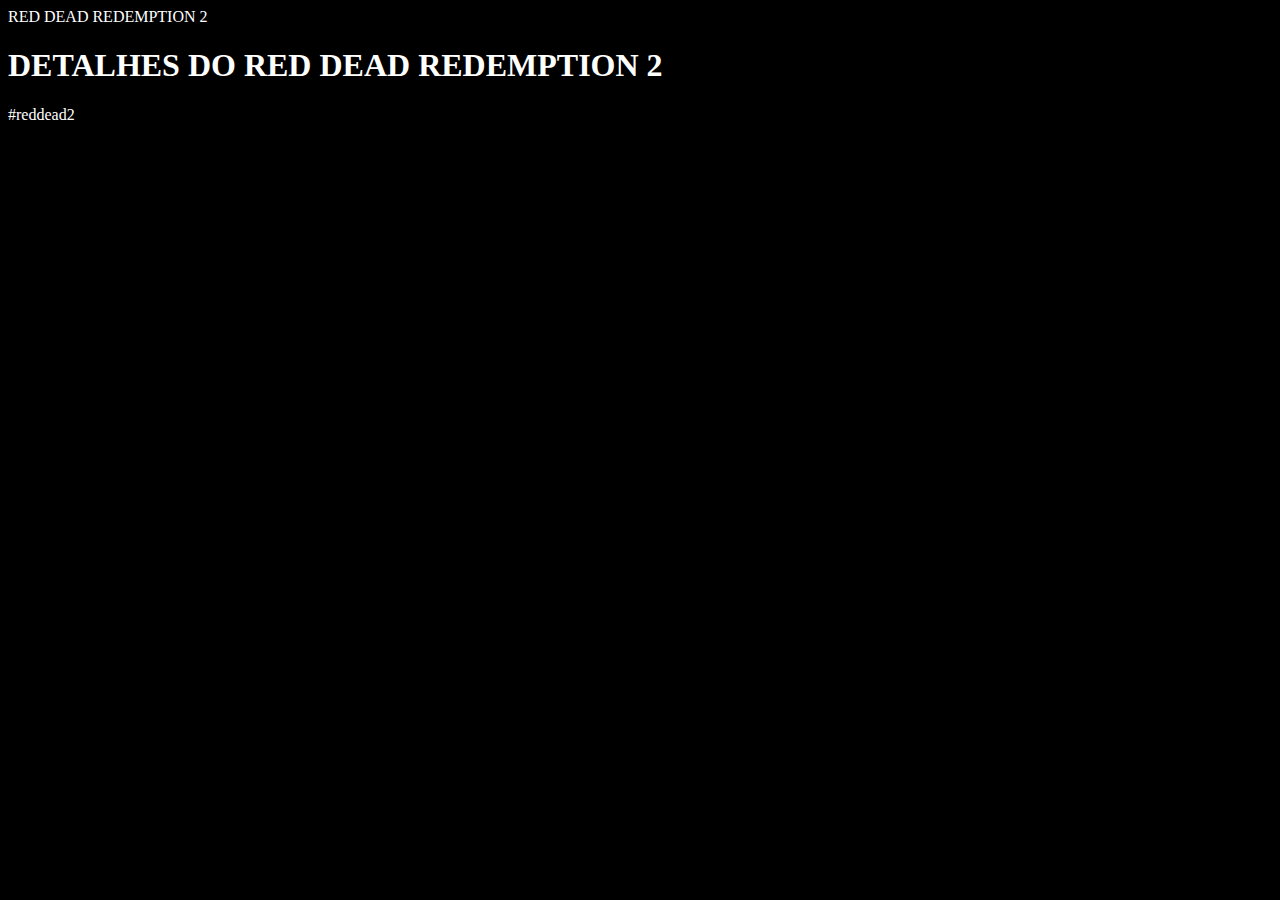
<file: curiosidade sobre os jogos/index.html>
<html lang="pt-BR">
<head>
    <link rel="stylesheet" href="styles.css">
    <title>RED DEAD REDEMPTION 2</title>
    </head>


<body>
<header>RED DEAD REDEMPTION 2</header>
 
<section>
<div>
<h1>DETALHES DO RED DEAD REDEMPTION 2</h1>
<p>#reddead2</p>
</div>

<div>
<iframe width="560" height="315" src="https://www.youtube.com/embed/6EwYJiiOPrA?si=AHOXGuKdqhhTkiXd" title="YouTube video player" frameborder="0" allow="accelerometer; autoplay; clipboard-write; encrypted-media; gyroscope; picture-in-picture; web-share" referrerpolicy="strict-origin-when-cross-origin" allowfullscreen></iframe>
</div>
</section>

</body>

</html>
</file>
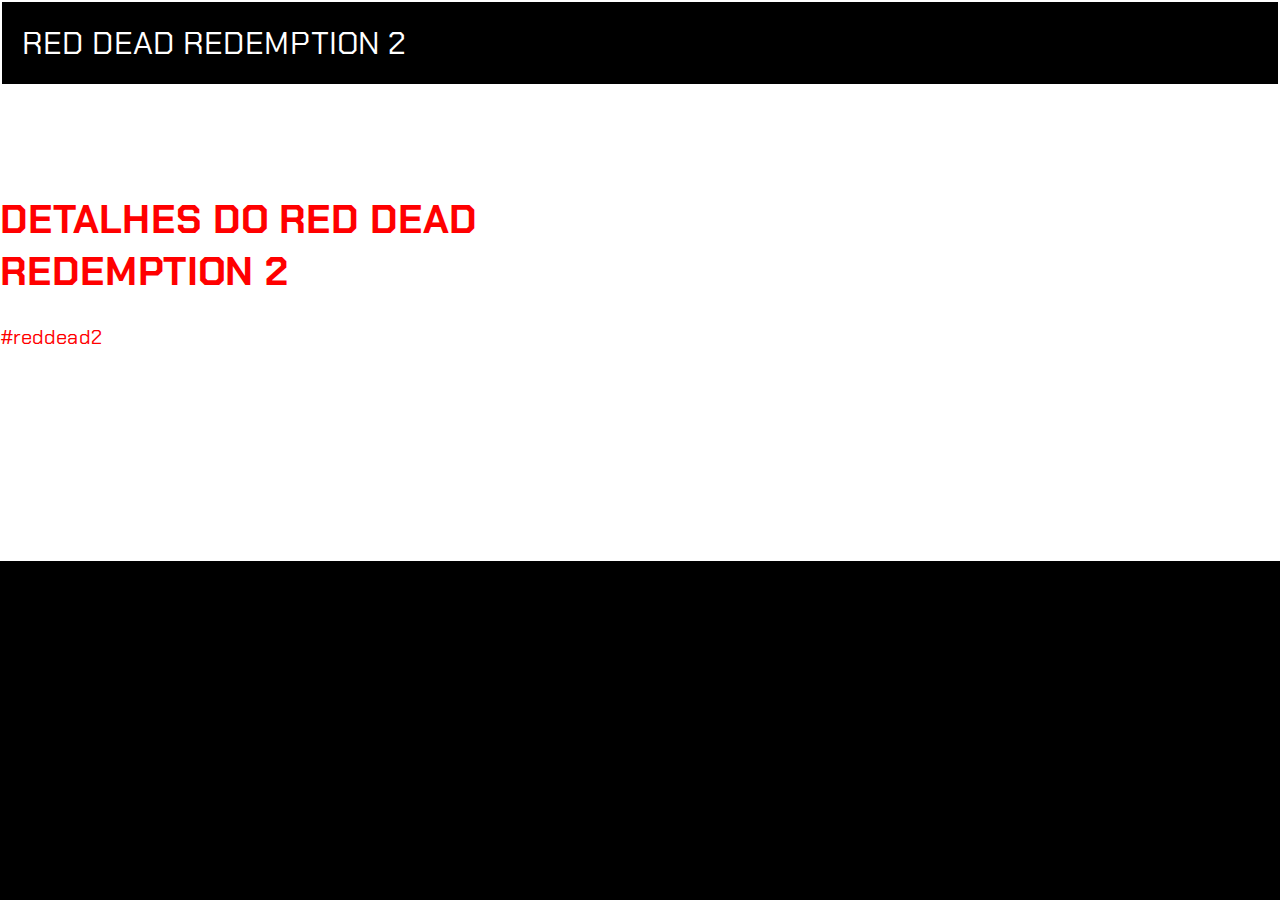
<file: curiosidade sobre os jogos/curiosidades-sobre-o-read-dead-main/curiosidades-sobre-o-read-dead-main/curiosidade sobre os jogos/index.html>
<html lang="pt-BR">
<head>
    <link rel="stylesheet" href="styles.css" />
  <link rel="preconnect" href="https://fonts.googleapis.com" />
  <link rel="preconnect" href="https://fonts.gstatic.com" crossorigin />
  <link
    href="https://fonts.googleapis.com/css2?family=Chakra+Petch:ital,wght@0,300;0,400;0,500;0,600;0,700;1,300;1,400;1,500;1,600;1,700&display=swap"
    rel="stylesheet"
  />
    <title>RED DEAD REDEMPTION 2</title>
    </head>


<body>
<header>RED DEAD REDEMPTION 2</header>
 
<section>
<div class="chamada-texto">
<h1>DETALHES DO RED DEAD REDEMPTION 2</h1>
<p>#reddead2</p>
</div>

<div>
<iframe width="560" height="315" src="https://www.youtube.com/embed/6EwYJiiOPrA?si=AHOXGuKdqhhTkiXd" title="YouTube video player" frameborder="0" allow="accelerometer; autoplay; clipboard-write; encrypted-media; gyroscope; picture-in-picture; web-share" referrerpolicy="strict-origin-when-cross-origin" allowfullscreen></iframe>
</div>
</section>

</body>

</html>
</file>
<file: curiosidade sobre os jogos/styles.css>
body {
    color: white;
    background: black;
}
</file>
<file: curiosidade sobre os jogos/curiosidades-sobre-o-read-dead-main/curiosidades-sobre-o-read-dead-main/curiosidade sobre os jogos/styles.css>
body {
    color: red;
    background: black;
    margin: 0px;
    font-family: "Chakra Petch", sans-serif;
}

header {
    border: solid 2px rgb(255, 255, 255);
    padding: 20px;
    font-size: 32px;
    color: rgb(255, 255, 255);
}
section {
    background: rgb(255, 255, 255);
    padding-bottom: 80px;
    padding-top: 80px;
    display: flex;
    justify-content: center;
}
.chamada-texto {
    margin-right: 5%;
}
h1 {
    font-size: 40px;
  }
  p {
    font-size: 20px;
  }
</file>
